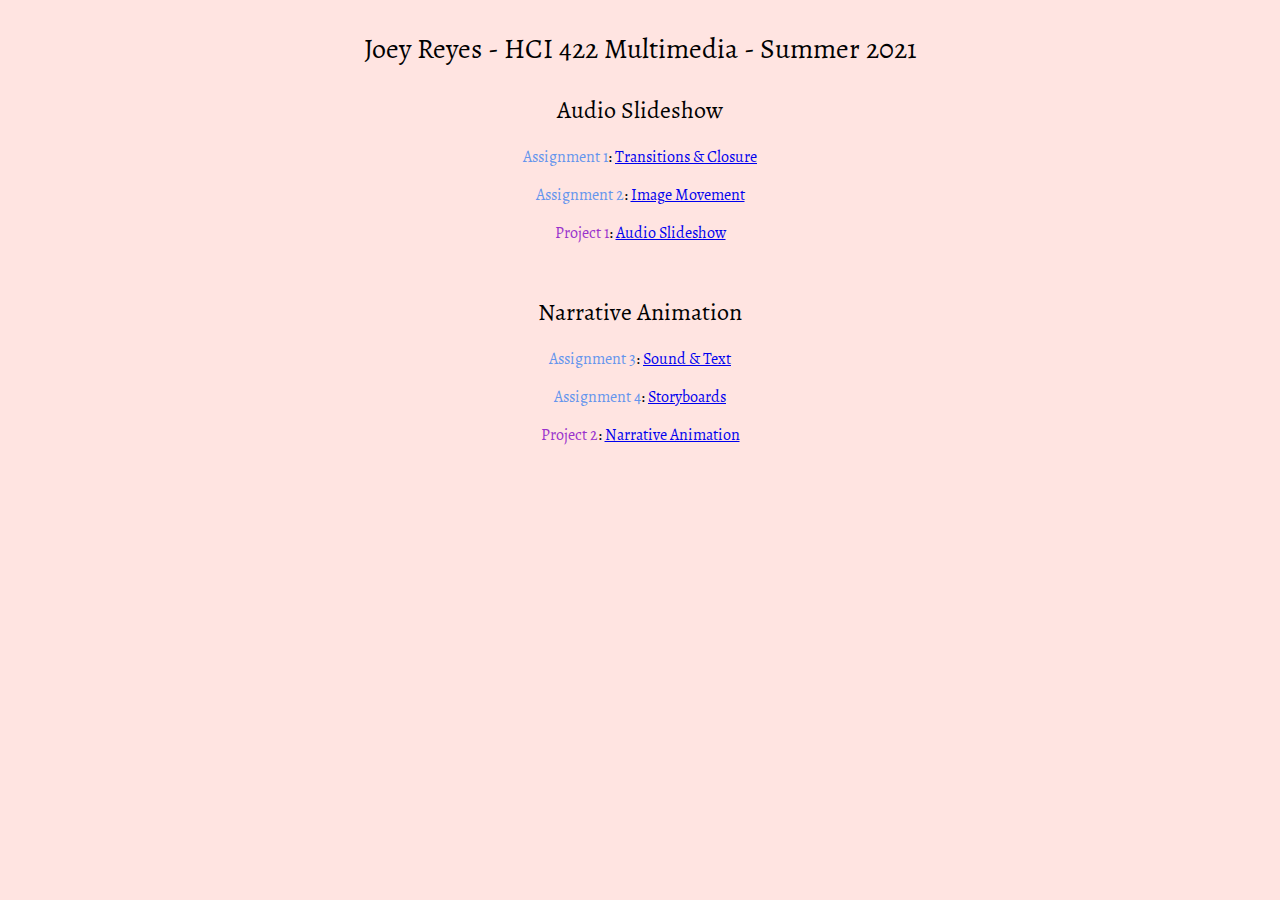
<file: index.html>
<!DOCTYPE html>
<html lang="en">
<head>
    <title>Home Base</title>
    <meta charset="UTF-8">
    <meta name="robots" content="noindex, nofollow">
    <meta name="description" content="Godot 3D Tutorial">
    <meta name="author" content="Anonymous">
    <link rel="stylesheet" href="css/reset.css">
    <link rel="stylesheet" href="css/style.css">
    <link rel="stylesheet" href="https://fonts.googleapis.com/css?family=Merriweather">
</head>

<body>
    <div class="center">
        <h1>Joey Reyes - HCI 422 Multimedia - Summer 2021</h1>
        <h2>Audio Slideshow</h2>
        <ul>
          <li><span class="b">Assignment 1</span>: <a href="A1.html">Transitions & Closure</a></li>
          <li><span class="b">Assignment 2</span>: <a href="https://www.youtube.com/watch?v=p8TgwiGGtyU">Image Movement</a></li>
          <li><span class="p">Project 1</span>: <a href="https://www.youtube.com/watch?v=O1FZ401L7sU">Audio Slideshow</a></li>
        </ul>
    </div>
    <div class="center">
        <h2>Narrative Animation</h2>
        <ul>
          <li><span class="b">Assignment 3</span>: <a href="https://youtu.be/DwMCu9gr1oM">Sound & Text</a></li>
          <li><span class="b">Assignment 4</span>: <a href="images/Storyboard.pdf">Storyboards</a></li>
          <li><span class="p">Project 2</span>: <a href="https://youtu.be/9sCYtpDc0nw">Narrative Animation</a></li>
        </ul>
    </div>

    <div class="center-pag">
    </div>
    <!-- <footer>copyright Joey Reyes at DePaul University, May 2021</footer> -->
</body>
</html>
</file>
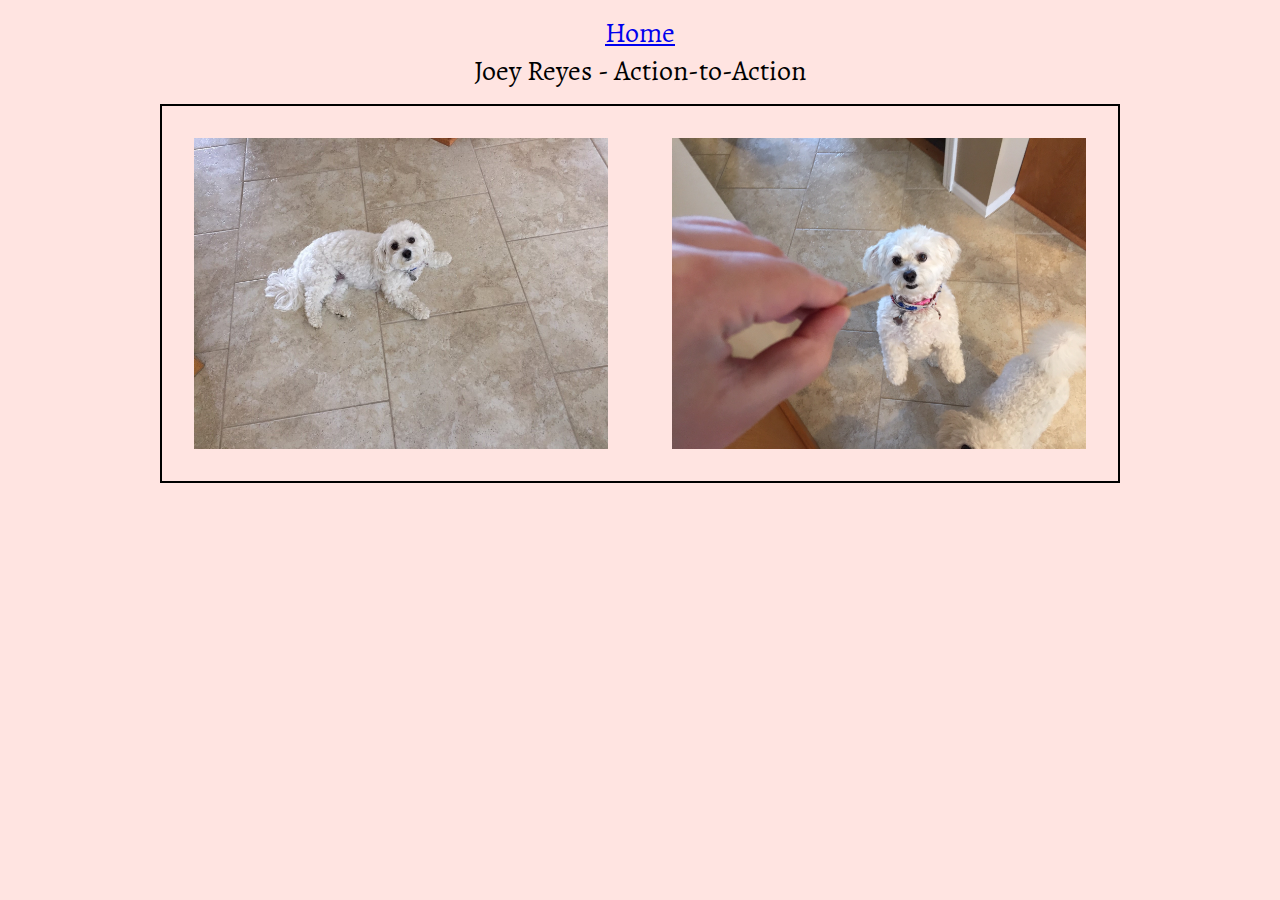
<file: A1.html>
<!DOCTYPE html>
<html lang="en">
<head>
    <title>Home Base</title>
    <meta charset="UTF-8">
    <meta name="robots" content="noindex, nofollow">
    <meta name="description" content="Godot 3D Tutorial">
    <meta name="author" content="Anonymous">
    <link rel="stylesheet" href="css/reset.css">
    <link rel="stylesheet" href="css/style.css">
    <link rel="stylesheet" href="https://fonts.googleapis.com/css?family=Merriweather">
</head>

<body>
      <h1><a href="index.html">Home</a> <br>Joey Reyes - Action-to-Action</h1>
      <div class="closure">
        <img src="images/image1.jpeg" width=512>
        <img src="images/image2.jpeg" width=512>
      </div>

    <div class="center-pag">
    </div>
    <!-- <footer>copyright Joey Reyes at DePaul University, May 2021</footer> -->
</body>
</html>
</file>
<file: css/style.css>
/* style.css */

@font-face {
    src: url("../fonts/Alegreya-Regular.ttf");
    font-family: "Alegreya-Regular";
}

body {
    font-family: 'Alegreya-Regular';
    background-color: mistyrose;
}

.center {
    margin: auto;
    text-align: center;
    width: 50%;
    padding: 1em;
}

.closure {
  margin: auto;
  width: 75%; // ALWAYS BIGGER THAN..
  text-align: center;
  display: flex;
  flex-direction: row;
  column-count: 2;
  border: 2px solid black;
  justify-content: center;
}

img {
  width: 50%; // THIS
  margin: .25em;
  padding: 2em;
}

h1 {
    font-size: 28px;
    padding: 0.5em;
    text-align: center;
}

h2 {
    font-size: 24px;
    padding: 0.5em;
    text-align: center;
}

li {
    font-size: 16px;
    padding: 0.5em;
    text-align: center;
}

p {
    font-size: 1.5em;
    padding: .5em;
}

.footnote {
  font-size: 1.25em;
  margin: .5em;
}

footer {
  font-size: 1.0em;
  bottom: 0;
  padding: 1em;
  width: 100%;
}

.r {
  color: crimson;
}

.g {
  color: darkgreen;
}

.p {
  color: darkorchid;
}

.b {
  color: cornflowerblue;
}
</file>
